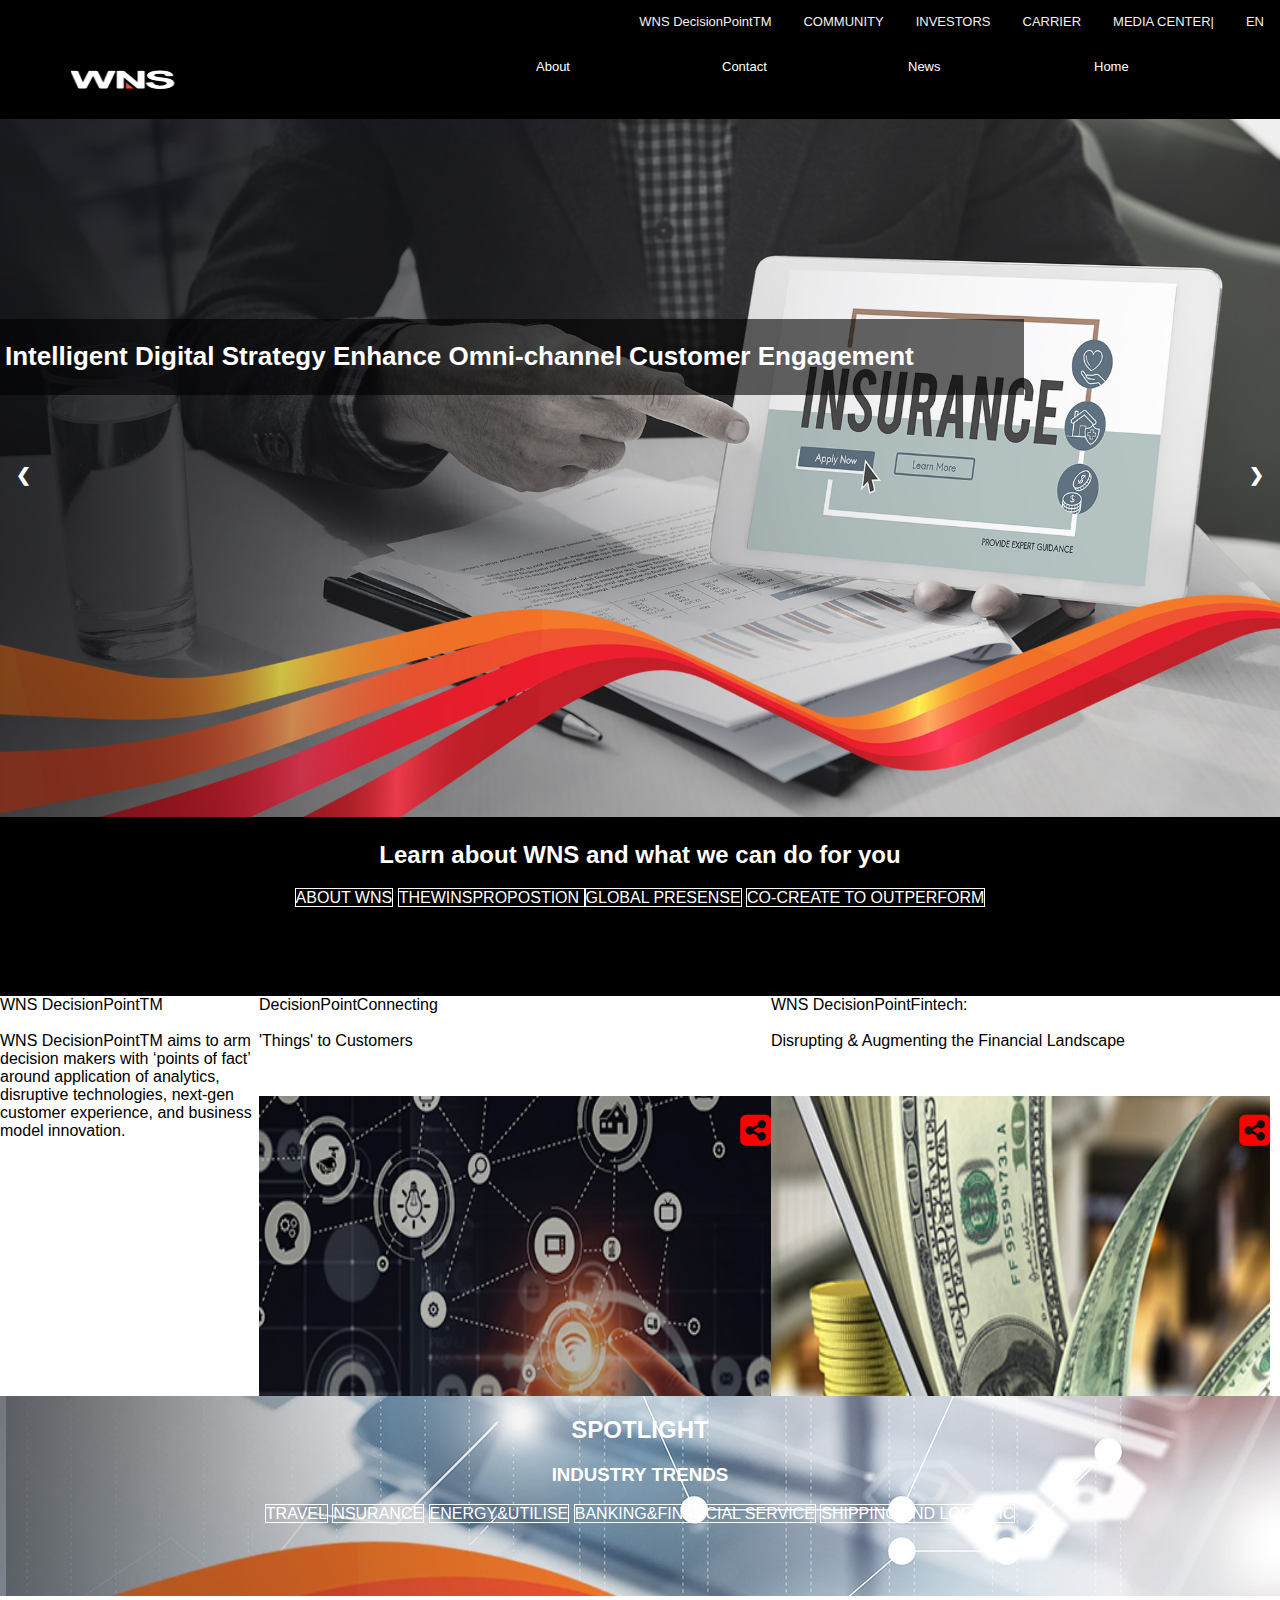
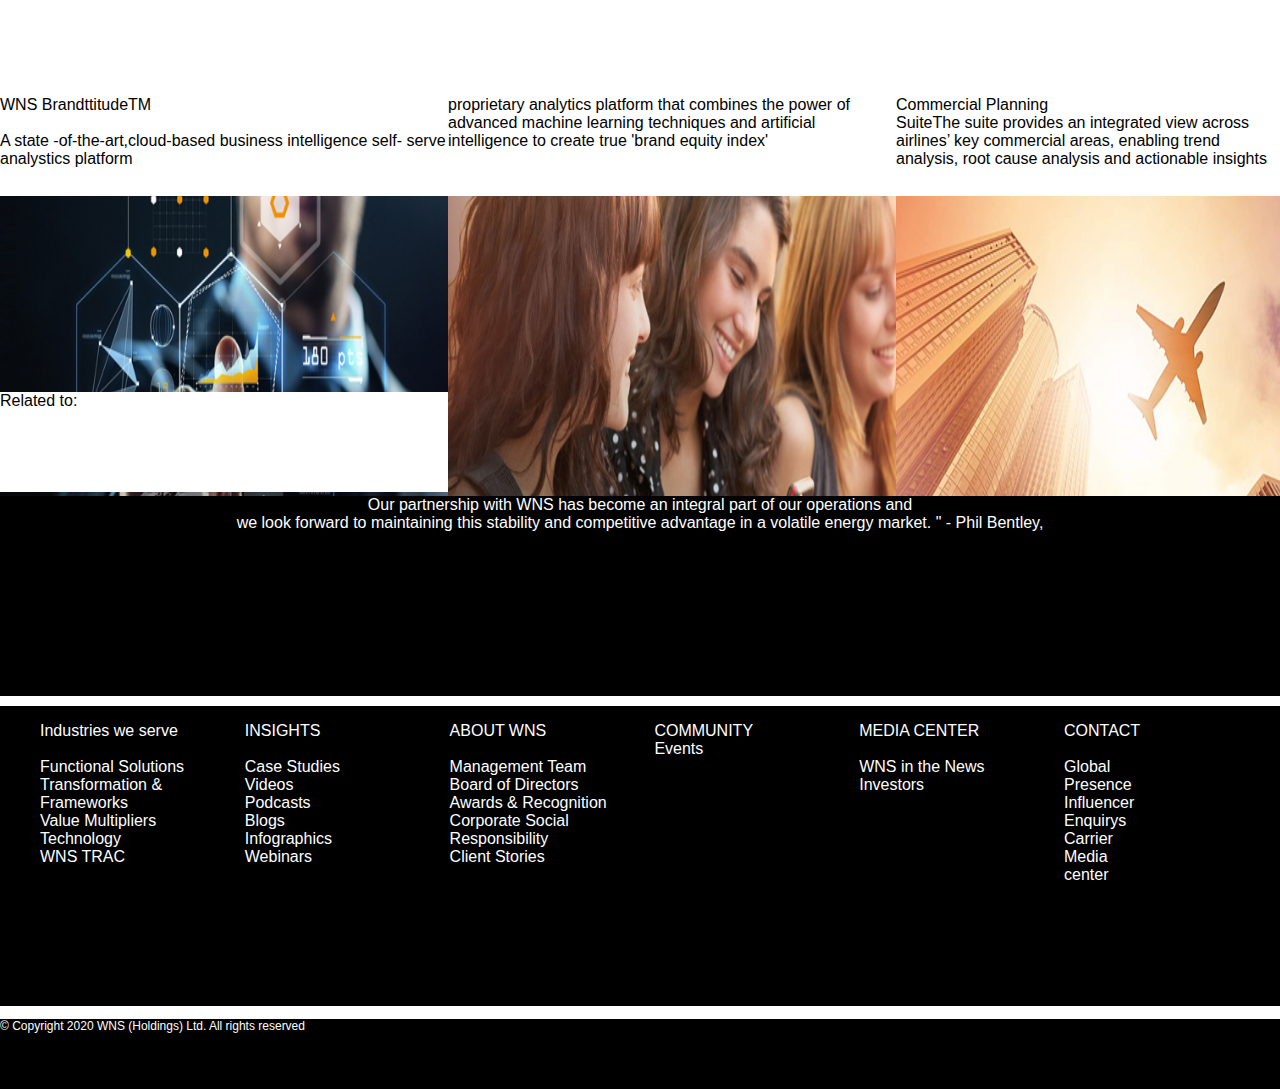
<file: index.html>
<!DOCTYPE html>

<html>
    <head>
	
        <title>Css Layout</title>
		
		<link rel="stylesheet" href="https://cdnjs.cloudflare.com/ajax/libs/font-awesome/4.7.0/css/font-awesome.min.css">
        <meta name="viewport" content="width=device-width, initial-scale=1.0">
        <link rel="stylesheet" type="text/css" href="style.css">
    </head>
    <body>
        <div id="wraffer">
            
            
        <div class="topnav" id="myTopnav">
	<a href="#">EN</a>
    <a href="#">MEDIA CENTER|</a>
  <a href="#">CARRIER</a>
  <a href="#">INVESTORS</a>
  <a href="#">COMMUNITY</a>
  <a href="#">WNS DecisionPointTM</a>
  <a href="javascript:void(0);" class="icon" onclick="myFunction()">
    <i class="fa fa-bars"></i>
  </a>
</div>



<script>
function myFunction() {
  var x = document.getElementById("myTopnav");
  if (x.className === "topnav") {
    x.className += " responsive";
  } else {
    x.className = "topnav";
  }
}
</script>           
           	<div class="topnav1" id="myTopnav1">
       <ul>
       <img src="pig.png"height="40px" width="20% ">  
          
      <a href="#" >Home</a>
      <a href="#">News</a>
      <a href="#">Contact</a>
        <a href="#">About</a>
  </ul>
  </div>
	
				<div id="wraffer">
							 
                         <div class="slideshow-container">

<div class="mySlides fade">
  
  <img src="l.jpg" style="width:100%">
  
  <div class="text">

   <h1>Intelligent Digital Strategy Enhance Omni-channel Customer Engagement</h1>
  </div>
</div>

<div class="mySlides fade">
 
  <img src="p.jpg" style="width:100%" >
  <div class="text">
 <h1> Total Business Alignment:Maximizing Procurements Strategic Value</h1>
 
  </div>
</div>

<div class="mySlides fade">
  
  <img src="w.jpg" style="width:100%">
  <div class="text">
  <h1>Intelligent Automation:Re-engineering Transformation in Finance</h1>
  </div>
</div>

<a class="prev" onclick="plusSlides(-1)">&#10094;</a>
<a class="next" onclick="plusSlides(1)">&#10095;</a>

</div>

<div id="content1">
<h2>Learn about WNS and what we can do for you</h2>

        <div1><a href="link.html">ABOUT WNS</a></div1>
    <div1>THEWINSPROPOSTION 
	    
	</div1>
   <div1>GLOBAL PRESENSE</div1> 
   <div1>CO-CREATE TO OUTPERFORM</div1>
 


</div>

<script>
var slideIndex = 1;
showSlides(slideIndex);

function plusSlides(n) {
  showSlides(slideIndex += n);
}

function currentSlide(n) {
  showSlides(slideIndex = n);
}

function showSlides(n) {
  var i;
  var slides = document.getElementsByClassName("mySlides");
  var dots = document.getElementsByClassName("dot");
  if (n > slides.length) {slideIndex = 1}    
  if (n < 1) {slideIndex = slides.length}
  for (i = 0; i < slides.length; i++) {
      slides[i].style.display = "none"; 
 	  
  }
  for (i = 0; i < dots.length; i++) {
      dots[i].className = dots[i].className.replace(" active", "");
  }
  slides[slideIndex-1].style.display = "block";  
  dots[slideIndex-1].className += " active";
}
</script>
 
 
<div id="content2">
<div id="left">

WNS DecisionPointTM<br><br>
<p>WNS DecisionPointTM aims to arm decision makers with ‘points of fact’ around application of analytics, disruptive technologies, next-gen customer experience, and business model innovation.</p>
</div>
<div id="mid">  
<p> DecisionPointConnecting <br><br>
  'Things' to Customers 
  
  <ul>
 <div2><li><a =href="#"><i class="fa fa-share-alt-square" style="font-size:36px;color:red"></i></a></div2>
<ul>
  <li><i class="fa fa-facebook-square" style="font-size:36px;color:blue"></i></li>
   <li><i class="fa fa-linkedin-square" style="font-size:36px;color:blue"></i></li>
 <li><i class="fa fa-twitter-square" style="font-size:36px;color:red"></i></li>
</ul>

	</li>			 
 </ul>
  
</div>
<div id="right"> 
<p>WNS DecisionPointFintech:<br><br> 
Disrupting & Augmenting the Financial Landscape
<ul>
 <div2><li><a =href="#"><i class="fa fa-share-alt-square" style="font-size:36px;color:red"></i></a></div2>
<ul>
  <li><i class="fa fa-facebook-square" style="font-size:36px;color:blue"></i></li>
   <li><i class="fa fa-linkedin-square" style="font-size:36px;color:blue"></i></li>
 <li><i class="fa fa-twitter-square" style="font-size:36px;color:red"></i></li>
</ul>

	</li>			 
 </ul>
</div>


</div>
<div id="bigimage">

<h2>SPOTLIGHT</h2>
 <h3>INDUSTRY TRENDS</h3>

        <div1>TRAVEL</div1>
    <div1>NSURANCE</div1>
   <div1>ENERGY&UTILISE</div1> 
   <div1>BANKING&FINANCIAL SERVICE</div1>
    <div1>SHIPPING AND LOGISTIC</div1>

</div>
<div id ="content3">

<div id="left1">
 <p>WNS BrandttitudeTM<br><br>
A state -of-the-art,cloud-based business intelligence self-
serve analystics platform<br><br><br><br></p>
<br><br><br><br><br><br><br><br><br><br><p>Related to:</p>

</div>
<div id="mid1">

<p>proprietary analytics platform that combines the power of 
advanced machine learning techniques and artificial intelligence 
to create true 'brand equity index'</p>

</div>
<div id="right1">
<p>Commercial Planning <br>
SuiteThe suite provides an integrated view across airlines’ key 
commercial areas, enabling trend analysis, root cause
 analysis and actionable insights</p>

</div>
</div>
<div id="bigcont2">
   <WNS provides us a blend of functional expertise and process capabilities which spans
   across our diverse portfolio.<br> Our partnership with WNS has become an integral part of our 
   operations and <br>we look forward to maintaining this stability and competitive advantage in 
   a volatile energy market. "  - Phil Bentley,
</div>

<div id="bigcont3">
<div id="left2">
   
<ul >
                 <li><a =href="#"> Industries we serve </a> </li><br>
                  <li><a =href="#">Functional Solutions</a </li>
                  
				   <li><a =href="#">Transformation &</a></li>
			           <li><a =href="#">Frameworks</a> </li> 
			          <li><a =href="#">Value Multipliers </a>  </li> 
					  <li><a =href="#"> Technology</a>  </li> 
					  <li><a =href="#">WNS TRAC </a>  </li> 
					  
					  
				   </ul>
				   <br>


</div>
<div id="mid2">

<ul >
                 <li><a =href="#">INSIGHTS</a> </li><br>
                  <li><a =href="#">Case Studies</a </li>
                  
				   <li><a =href="#">Videos</a></li>
			           <li><a =href="#">Podcasts</a> </li> 
			          <li><a =href="#">Blogs </a>  </li> 
					   <li><a =href="#">Infographics</a>  </li> 
					   <li><a =href="#">Webinars</a>  </li> 
					  
				   </ul>

              </div>
         <div id="right2">
                <ul >
                 <li><a =href="#"> ABOUT WNS </a> </li><br>
                  <li><a =href="#">Management Team</a </li>
                  
				   <li><a =href="#">Board of Directors</a></li>
			           <li><a =href="#">Awards & Recognition</a> </li> 
			          <li><a =href="#">Corporate Social </a>  </li> 
					     <li><a =href="#">Responsibility </a>  </li> 
					  <li><a =href="#">Client Stories </a>  </li> 
					  
				   </ul>
</div>
<div id="right4">
<ul >
                 <li><a =href="#"> COMMUNITY </a> </li>
                  <li><a =href="#">Events</a </li>
                  
				   
					  
				   </ul></div>
<div id="right5">
<ul >
                 <li><a =href="#"> MEDIA CENTER</a> </li><br>
                  <li><a =href="#">WNS in the News</a </li>
                  
				   <li><a =href="#">Investors</a></li>
			          
					  
				   </ul></div>
				   <div id="right6">
				   <ul >
                   <li> <a =href="#"> CONTACT</a> </li><br>
                  <li><a =href="#">Global Presence</a </li>
                  
				   <li><a =href="#">Influencer Enquirys</a></li>
			           <li><a =href="#">Carrier</a> </li> 
			          <li><a =href="#">Media center </a>  </li> 
					  
				   </ul
				   
				   
				   </div>
				   
				   
				  
</div>




</div>


            
			
            
            <div id='footer'>
			 © Copyright 2020 WNS (Holdings) Ltd. All rights reserved
			 
			</div>
        
    </body>
</html>
</file>
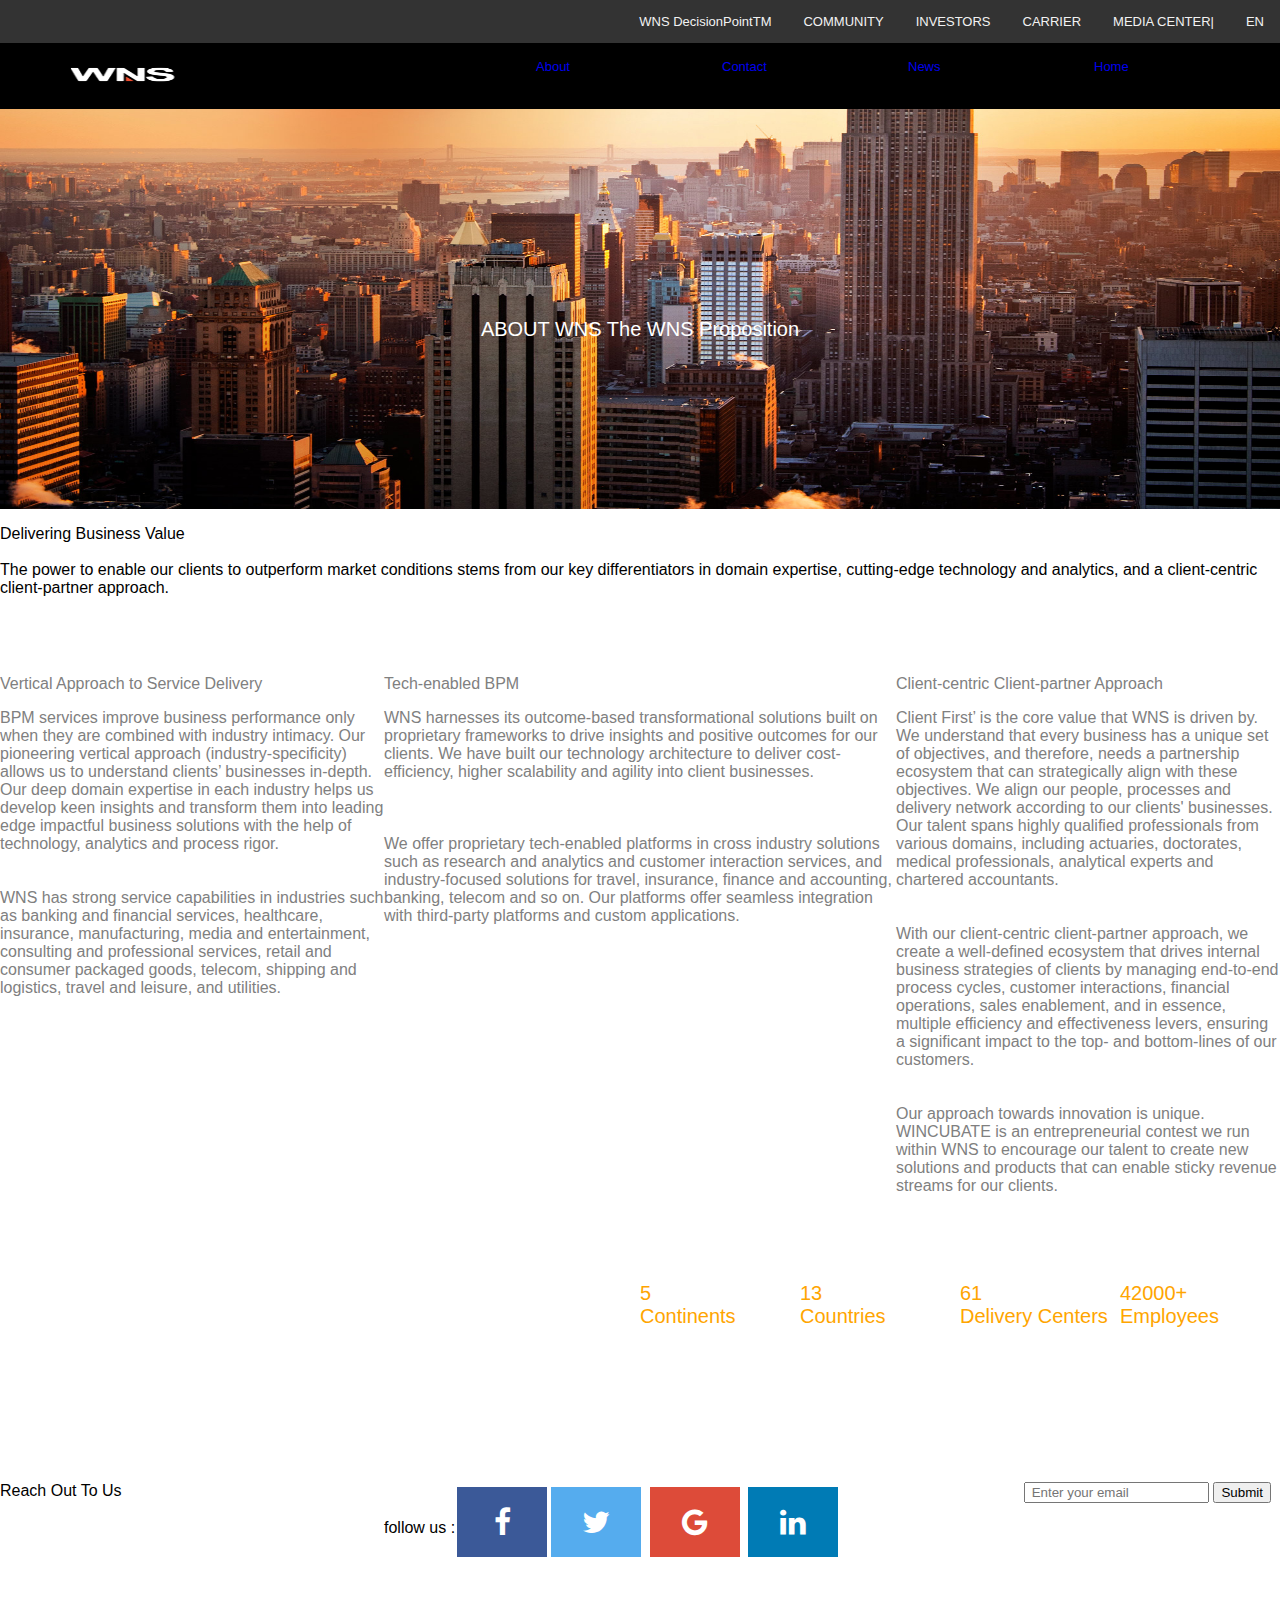
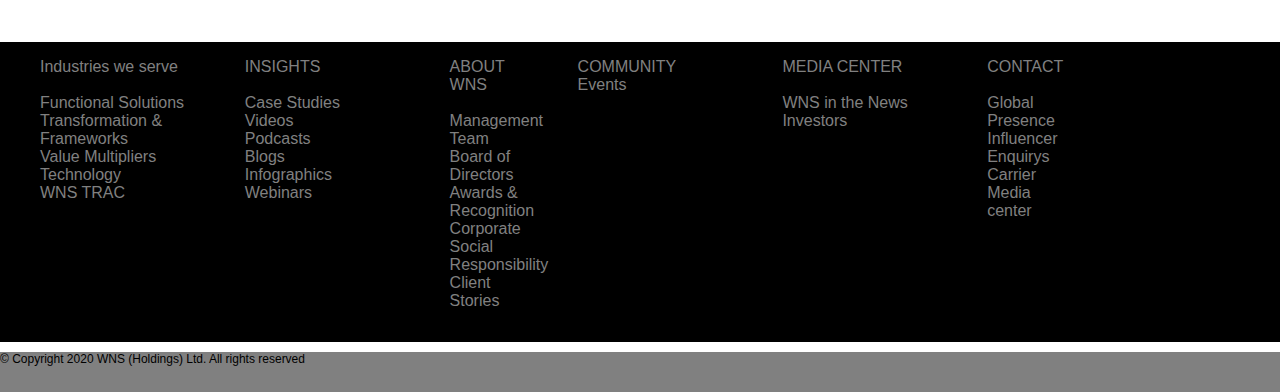
<file: link.html>
<!DOCTYPE html>
<html>
<head>
<meta name="viewport" content="width=device-width, initial-scale=1">
<link rel="stylesheet" href="https://cdnjs.cloudflare.com/ajax/libs/font-awesome/4.7.0/css/font-awesome.min.css">
<link rel="stylesheet" type="text/css" href="style1.css">
</head>
<body>

<div class="topnav" id="myTopnav">
 <a href="#">EN</a>
    <a href="#">MEDIA CENTER|</a>
  <a href="#">CARRIER</a>
  <a href="#">INVESTORS</a>
  <a href="#">COMMUNITY</a>
  <a href="#">WNS DecisionPointTM</a>
  <a href="javascript:void(0);" class="icon" onclick="myFunction()">
    <i class="fa fa-bars"></i>
  </a>
</div>



<script>
function myFunction() {
  var x = document.getElementById("myTopnav");
  if (x.className === "topnav") {
    x.className += " responsive";
  } else {
    x.className = "topnav";
  }
}
</script>
<div id="wraffer">
<div class="topnav1" id="myTopnav1">
       <ul>
       <img src="pig.png"height="30px" width="20% ">  
          
      <a href="#" >Home</a>
      <a href="#">News</a>
      <a href="#">Contact</a>
        <a href="#">About</a>
  </ul>
  </div>
 
 <div class="container">
  <img src="Hd.jpg"  width="100%" height=400px">
  <div class="center">
  <div class="centered">ABOUT WNS
       The WNS Proposition</div>
    
  </div>
  </div>
 
  <div class="content1"> 
  <p>Delivering Business Value<br><br>
  
  The power to enable our clients to outperform market conditions stems from our key differentiators in domain expertise, cutting-edge technology and analytics, and a client-centric client-partner approach.</p>
  
  </div>
  <div class="bigcont2">
  <div class="left"> 
     Vertical Approach to Service Delivery
	 <p>BPM services improve business performance only when they are combined with industry intimacy. Our pioneering vertical approach (industry-specificity) allows us to understand clients’ businesses in-depth. Our deep domain expertise in each industry helps us develop keen insights and transform them into leading edge impactful business solutions with the help of technology, analytics and process rigor.<br><br><br>
	 WNS has strong service capabilities in industries such as banking and financial services, healthcare, insurance, manufacturing, media and entertainment, consulting and professional services, retail and consumer packaged goods, telecom, shipping and logistics, travel and leisure, and utilities.
	 </p>
  </div>
   <div class="mid">
      Tech-enabled BPM
<p>WNS harnesses its outcome-based transformational solutions built on proprietary frameworks to drive insights and positive outcomes for our clients. We have built our technology architecture to deliver cost-efficiency, higher scalability and agility into client businesses.<br><br><br><br>
We offer proprietary tech-enabled platforms in cross industry solutions such as research and analytics and customer interaction services, and industry-focused solutions for travel, insurance, finance and accounting, banking, telecom and so on. Our platforms offer seamless integration with third-party platforms and custom applications.
</p>
   </div>
    <div class="right">
	Client-centric Client-partner Approach
	<p> Client First’ is the core value that WNS is driven by. We understand that every business has a unique set of objectives, and therefore, needs a partnership ecosystem that can strategically align with these objectives. We align our people, processes and delivery network according to our clients' businesses. Our talent spans highly qualified professionals from various domains, including actuaries, doctorates, medical professionals, analytical experts and chartered accountants.<br><br><br>
	With our client-centric client-partner approach, we create a well-defined ecosystem that drives internal business strategies of clients by managing end-to-end process cycles, customer interactions, financial operations, sales enablement, and in essence, multiple efficiency and effectiveness levers, ensuring a significant impact to the top- and bottom-lines of our customers.<br><br><br>
	Our approach towards innovation is unique. WINCUBATE is an entrepreneurial contest we run within WNS to encourage our talent to create new solutions and products that can enable sticky revenue streams for our clients.
	</p>
	
	
	</div>
	</div>
	<div class="content3">
	<div class="left1">
	<iframe src="https://www.google.com/maps/embed?pb=!1m18!1m12!1m3!1d65337413.57618695!2d-22.78220949!3d1.7863881303496891!2m3!1f0!2f0!3f0!3m2!1i1024!2i768!4f13.1!3m3!1m2!1s0x390d190569b493d5%3A0x87cc5215997e95a3!2sWNS%20Global%20Services!5e0!3m2!1sen!2sbd!4v1583080897892!5m2!1sen!2sbd" width="100%" height="300" frameborder="0" style="border:0;" allowfullscreen=""></iframe>
	
	</div>
	 
	<div class="right1">
	<div id="main">
  <div style="text-align:l=right">5<br>
  
  <li><a =href="#"> Continents </a></li>
  </div>
  <div style="text-align:l=right">13
  <li><a =href="#"> Countries </a></li>
  </div>  
  <div style="text-align:l=right">61
  <li><a =href="#"> Delivery Centers</a></li>
  </div>
  <div style="text-align:l=right">42000+
  <li><a =href="#"> Employees </a></li>
  </div>
  
</div>
</div>
	</div>
	
	    
	<div id="bigcont7">
<div id="left2">
   
 Reach Out To Us

</div>
<div id="mid2">

 follow us :<a href="uhjhs" class="fa fa-facebook"></a><a href="#" class="fa fa-twitter"></a>
<a href="#" class="fa fa-google"></a>
<a href="#" class="fa fa-linkedin"></a>

              </div>
			  <div id="right2">
                <form action="/action_page.php">
  
  <input type="email" id="email" placeholder =" Enter your email">
  <input type="submit" value="Submit">
</form>
</div>

  
  </div>
  
  <div id="bigcont3">
<div id="left7">
   
<ul >
                 <li><a =href="#"> Industries we serve </a> </li><br>
                  <li><a =href="#">Functional Solutions</a </li>
                  
				   <li><a =href="#">Transformation &</a></li>
			           <li><a =href="#">Frameworks</a> </li> 
			          <li><a =href="#">Value Multipliers </a>  </li> 
					  <li><a =href="#"> Technology</a>  </li> 
					  <li><a =href="#">WNS TRAC </a>  </li> 
					  
					  
				   </ul>
				   <br>


</div>
<div id="mid7">

<ul >
                 <li><a =href="#">INSIGHTS</a> </li><br>
                  <li><a =href="#">Case Studies</a </li>
                  
				   <li><a =href="#">Videos</a></li>
			           <li><a =href="#">Podcasts</a> </li> 
			          <li><a =href="#">Blogs </a>  </li> 
					   <li><a =href="#">Infographics</a>  </li> 
					   <li><a =href="#">Webinars</a>  </li> 
					  
				   </ul>

              </div>
         <div id="right7">
                <ul >
                 <li><a =href="#"> ABOUT WNS </a> </li><br>
                  <li><a =href="#">Management Team</a </li>
                  
				   <li><a =href="#">Board of Directors</a></li>
			           <li><a =href="#">Awards & Recognition</a> </li> 
			          <li><a =href="#">Corporate Social </a>  </li> 
					     <li><a =href="#">Responsibility </a>  </li> 
					  <li><a =href="#">Client Stories </a>  </li> 
					  
				   </ul>
</div>
<div id="right4">
<ul >
                 <li><a =href="#"> COMMUNITY </a> </li>
                  <li><a =href="#">Events</a </li>
                  
				   
					  
				   </ul></div>
<div id="right5">
<ul >
                 <li><a =href="#"> MEDIA CENTER</a> </li><br>
                  <li><a =href="#">WNS in the News</a </li>
                  
				   <li><a =href="#">Investors</a></li>
			          
					  
				   </ul></div>
				   <div id="right6">
				   <ul >
                   <li> <a =href="#"> CONTACT</a> </li><br>
                  <li><a =href="#">Global Presence</a </li>
                  
				   <li><a =href="#">Influencer Enquirys</a></li>
			           <li><a =href="#">Carrier</a> </li> 
			          <li><a =href="#">Media center </a>  </li> 
					  
				   </ul
				   
				   
				   </div>
				   
				   
				  
</div>

	</div>
	<div id='footer'>
			
			 © Copyright 2020 WNS (Holdings) Ltd. All rights reserved
			 
			
			</div>
			
				   
        </div>    
        </div> 

</body>
</html>
</file>
<file: style.css>
body{
               margin:auto 10%; 
            }
            
            #wraffer{
                background-color:black;
                width:100%; 
                height:auto; 
				
            }
            
            
              .topnav {
  overflow: hidden;
  background-color: black;
}

.topnav a {
  float: right;
  display: block;
  color: #f2f2f2;
  text-align: right;
  padding: 14px 16px;
  text-decoration: none;
  font-size: 13px;
}

.topnav a:hover {
  background-color: #ddd;
  color: black;
}

.topnav a.active {
  background-color: black;
  color: white;
}

.topnav .icon {
  display: none;
}

@media screen and (max-width: 600px) {
  .topnav a:not(:first-child) {display: none;}
  .topnav a.icon {
    float: left;
    display: block;
  }
}

@media screen and (max-width: 600px) {
  .topnav.responsive {position: relative;}
  .topnav.responsive .icon {
    position: absolute;
    right: 0;
    top: 0;
  }
  .topnav.responsive a {
    float: none;
    display: block;
    text-align: left;
  }
}
.topnav1 {
  overflow: hidden;
   background-color:black;
  
}

.topnav1 a {
  float:right;
  
  color: #red;
  width:15%;
  
  
  text-decoration: none;
  font-size: 13px;
}  
         
			
          
           #content1{
                background-color:black;
                width:100%;
                 height:150px; 
				 margin-bottom:5px;
                 
				margin-top:0PX;color:white;text-align:center;}
			     p.solid {border-style: solid;}
				#content2{
			
                background-color:white;
                width:100%;
                height:400px; 
                float:left;}
				
				#left{
               
                width:20%;
                height:400px; 
                float:left;
				margin-right:3px;
               
			    
            }
			#mid{
               
                width:40%;
                height:400px; 
                float:left;
                background: url("m.jpg");
				background-size: 600px 600px;
				 list-style:none;
			    
            }
			p{
			background-color:white;width:100%;height:100px;margin-top:0px;
			}
			#mid  ul li :hover{
                background-color:white;}
				#mid ul li{list-style:none;float:right;}
				#mid  ul ul {display:none;}
				#mid ul li:hover >ul{display:block;float:left;background-color:#AAB7B8;width:30%;}
				
				#right{
               
                width:39%;
                height:400px; 
                float:left;
			 background: url("k.jpg");
              background-size: 600px 600px; 
			    
            }
			#right  ul li :hover{
                background-color:white;}
				#right ul li{list-style:none;float:right;}
				#right  ul ul {display:none;}
				#right ul li:hover >ul{display:block;float:left;background-color:#AAB7B8;width:30%;}
				
         
             #bigimage{
                background-color:black;
			
                background-image: url("w1.jpg");
                height:200px; 
				width:100%;
                float:left;
				margin-bottom:100px;color:white;text-align:center;}
				p.solid {border-style: solid;}

			#content3{
				margin-top:0px;
                background-color:black;
                width:100%;
                height:400px; 
                
				
				}
				
			
			
				#left1{
               
                width:35%;
                height:400px; 
                float:left;
                background: url("T.jpg");
			    background-size: 600px 600px;
		
            }
			
			#mid1{
               
                width:35%;
                height:400px; 
                float:left;
                background: url("R.jpg");
				background-size: 600px 600px;}
				a{
				color:white;
				text-decoration:none;
				}
				#right1{
                width:30%;
                height:400px; 
                float:left;
			 background: url("Y.jpg");
			 background-size: 600px 600px;}
			 
               #bigcont2{
                background-color:black;
		         color:white;
			     text-align:center;
                 height:200px; 
				 width:100%;
                float:left;
				margin-bottom:10px;}
				
				#bigcont3{
                background-color:black;
		        color:white;
			   
                height:300px; 
				width:100%;
                float:left;
				margin-bottom:10px;}
				
				#left2{
               
                width:16%;
                height:300px; 
                float:left;
               
			    
            }
			#left2 ul li{list-style:none;float:100px;}
			#mid2{
               
                width:16%;
                height:300px; 
                float:left;
                
			    
            }
			#mid2 ul li{list-style:none;}
			#right2{
               
                width:16%;
                height:300px; 
                float:left;
                
			    
            }
			#right2 ul li{list-style:none;}
			#right4{
			  
                width:16%;
                height:300px; 
                float:left;
                
			}
			#right4 ul li{list-style:none;}
			#right5{
			  
                width:16%;
                height:300px; 
                float:left;
                
			}
			#right5 ul li{list-style:none;}
			
         	#right6{
			  
                width:10%;
                height:300px; 
                float:left;
                
			}
			#right6 ul li{list-style:none;}
			#right7{
			  
                width:10%;
                height:300px; 
                float:left;
                
			}
			#right7 ul li{list-style:none;}
			
			
			#footer{
			
               background-color:black;
			     color:white;
               width:100%;
               height:40px;
               float:left;
               	font-size:12px;		   
	
			
		
            }
			
            * {box-sizing: border-box}
body {font-family: Verdana, sans-serif; margin:0}
.mySlides {display: none}
img {vertical-align: left;}

/* Slideshow container */
.slideshow-container {
  max-width: 100%;
  position:Relative;
  margin: auto;
   background-color:black;
}

			
			
			     
/* Next & previous buttons */
.prev, .next {
  cursor: pointer;
  position: absolute;
  top: 50%;
  width: auto;
  padding: 16px;
  margin-top: -22px;
  color: white;
  font-weight: bold;
  font-size: 18px;
  transition: 0.6s ease;
  border-radius: 0 3px 3px 0;
  user-select: none;
}

/* Position the "next button" to the right */
.next {
  right: 0;
  border-radius: 3px 0 0 3px;
}

/* On hover, add a black background color with a little bit see-through */
.prev:hover, .next:hover {
  background-color: rgba(0,0,0,0.8);
}

/* Caption text */
.text {
  color: white;
  background-color:#0009;
  font-size: 13px;
  padding: 5px 5px;
  padding:right-side;
  position: absolute;
  top: 200px;
  width: 80%;
  
}
.text:hover{
background-color:red;
}

/* Number text (1/3 etc) */
.numbertext {
  color: #f2f2f2;
  font-size: 12px;
  padding: 8px 12px;
  position: absolute;
  top: 0;
}

/* The dots/bullets/indicators */
.dot {
  cursor: pointer;
  height: 15px;
  width: 10px;
  margin: 0 2px;
  background-color: #bbb;
  border-radius: 50%;
  display: inline-block;
  transition: background-color 0.6s ease;
}

.active, .dot:hover {
  background-color: #717171;
}

/* Fading animation */
.fade {
  -webkit-animation-name: fade;
  -webkit-animation-duration: 1.5s;
  animation-name: fade;
  animation-duration: 1.5s;
}

@-webkit-keyframes fade {
  from {opacity: .4} 
  to {opacity: 1}
}

@keyframes fade {
  from {opacity: .4} 
  to {opacity: 1}
}

/* On smaller screens, decrease text size */
@media only screen and (max-width: 300% ) {
  .prev, .next,.text {font-size: 11px}
}
    div1{
  border: 1px solid white; }
div1:hover{background-color}  
            #footer{
                background:black;
                width:100%;
                height:70px; 
                margin-top:3px;
            }
</file>
<file: style1.css>
body {
  margin: 0;
  font-family: Arial, Helvetica, sans-serif;
}
#wraffer{
                background-color:white;
                width:100%; 
                height:auto; 
            }
.container {
  position: relative;
  text-align:left;
  height:400px;
  color: white;
}
.centered {
  position:absolute;
  top: 30%;
  left: 50%;
  
  padding-top:200px;
  font-size:20px;
  
  transform: translate(-50%, -50%);
}
.topnav {
  overflow: hidden;
  background-color: #333;
}

.topnav a {
  float: right;
  display: block;
  color: #f2f2f2;
  text-align: center;
  padding: 14px 16px;
  text-decoration: none;
  font-size: 13px;
}

.topnav a:hover {
  background-color: #ddd;
  color: black;
}

.topnav a.active {
  background-color: #4CAF50;
  color: white;
}

.topnav .icon {
  display: none;
}

@media screen and (max-width: 600px) {
  .topnav a:not(:first-child) {display: none;}
  .topnav a.icon {
    float: left;
    display: block;
  }
}

@media screen and (max-width: 600px) {
  .topnav.responsive {position: relative;}
  .topnav.responsive .icon {
    position: absolute;
    right: 0;
    top: 0;
  }
  .topnav.responsive a {
    float: none;
    display: block;
    text-align: left;
  }
}
.topnav1 {
  overflow: hidden;
   background-color:black;
  
}

.topnav1 a {
  float:right;
  
  color: #red;
  width:15%;
  
  
  text-decoration: none;
  font-size: 13px;
}  
 .content1{
                background-color:white;
                width:100%;
                 height:150px; 
				 color:black;}
				 
				 .bigcont2{
                background-color:white;
		        color:gray;
			   
                height:500px; 
				width:100%;
                float:left;
				margin-bottom:7px;}
				
				.left{
               
                width:30%;
                height:500px; 
                float:left;
				
               
			    
            }
			
		     .mid{
               
                width:40%;
                height:500px; 
                float:left;
                
			    
            }
			
			.right{
               
                width:30%;
                height:500px; 
                float:left;
                
			    
            }
			
			.content3{
                
                width:100%;
                 height:300px; 
				 color:black;}
				 
				 .left1{
               
                width:50%;
                height:300px; 
                float:left;
				
               
			    
            }
			.right1{
               
                width:50%;
                height:300px; 
                float:left;
				
               
			    
            }
			#main {
  width:100%;
  height: 300px;
 font-size:20px; 
  display: flex;
  align-items: middle;
  list-style:none;
  color:orange;
  padding-top:100px;
 
}

#main div {
   flex: 1;
}
	
	#bigcont7{
                background-color:white;
		        color:black;
			   
                height:150px; 
				width:100%;
                float:left;
				margin-bottom:10px;}
				
				#left2{
               
                width:30%;
                height:150px; 
                float:left;
               
			    
            }
			
			#mid2{
               
                width:50%;
                height:150px; 
                float:left;
                
			    
            }
	#right2{
               
                width:20%;
                height:150px; 
                float:left;
                
			    
            }
			#bigcont3{
                background-color:black;
		        color:gray;
			   
                height:300px; 
				width:100%;
                float:left;
				margin-bottom:10px;}
				
				#left7{
               
                width:16%;
                height:300px; 
                float:left;
               
			    
            }
			#left7 ul li{list-style:none;float:100px;}
			#mid7{
               
                width:16%;
                height:300px; 
                float:left;
                
			    
            }
			#mid7 ul li{list-style:none;}
			#right7{
               
                width:16%;
                height:300px; 
                float:left;
                
			    
            }
			#right7 ul li{list-style:none;}
			#right4{
			  
                width:16%;
                height:300px; 
                float:left;
                
			}
			#right4 ul li{list-style:none;}
			#right5{
			  
                width:16%;
                height:300px; 
                float:left;
                
			}
			#right5 ul li{list-style:none;}
			
         	#right6{
			  
                width:10%;
                height:300px; 
                float:left;
                
			}
			#right6 ul li{list-style:none;}
			#right7{
			  
                width:10%;
                height:300px; 
                float:left;
                
			}
			#right7 ul li{list-style:none;}
			
			
			.fa {
  padding: 20px;
  font-size: 30px;
  width: 50px;
  text-align: center;
  text-decoration: none;
  margin: 5px 2px;
}

.fa:hover {
    opacity: 0.7;
}

.fa-facebook {
  background: #3B5998;
  color: white;
}

.fa-twitter {
  background: #55ACEE;
  color: white;
}

.fa-google {
  background: #dd4b39;
  color: white;
}

.fa-linkedin {
  background: #007bb5;
  color: white;
}

	 #footer{
			
               background:gray;
               width:100%;
               height:40px;
               float:left;
			   font-size:12px;
			   
               			   
	
			
		
            }
</file>
